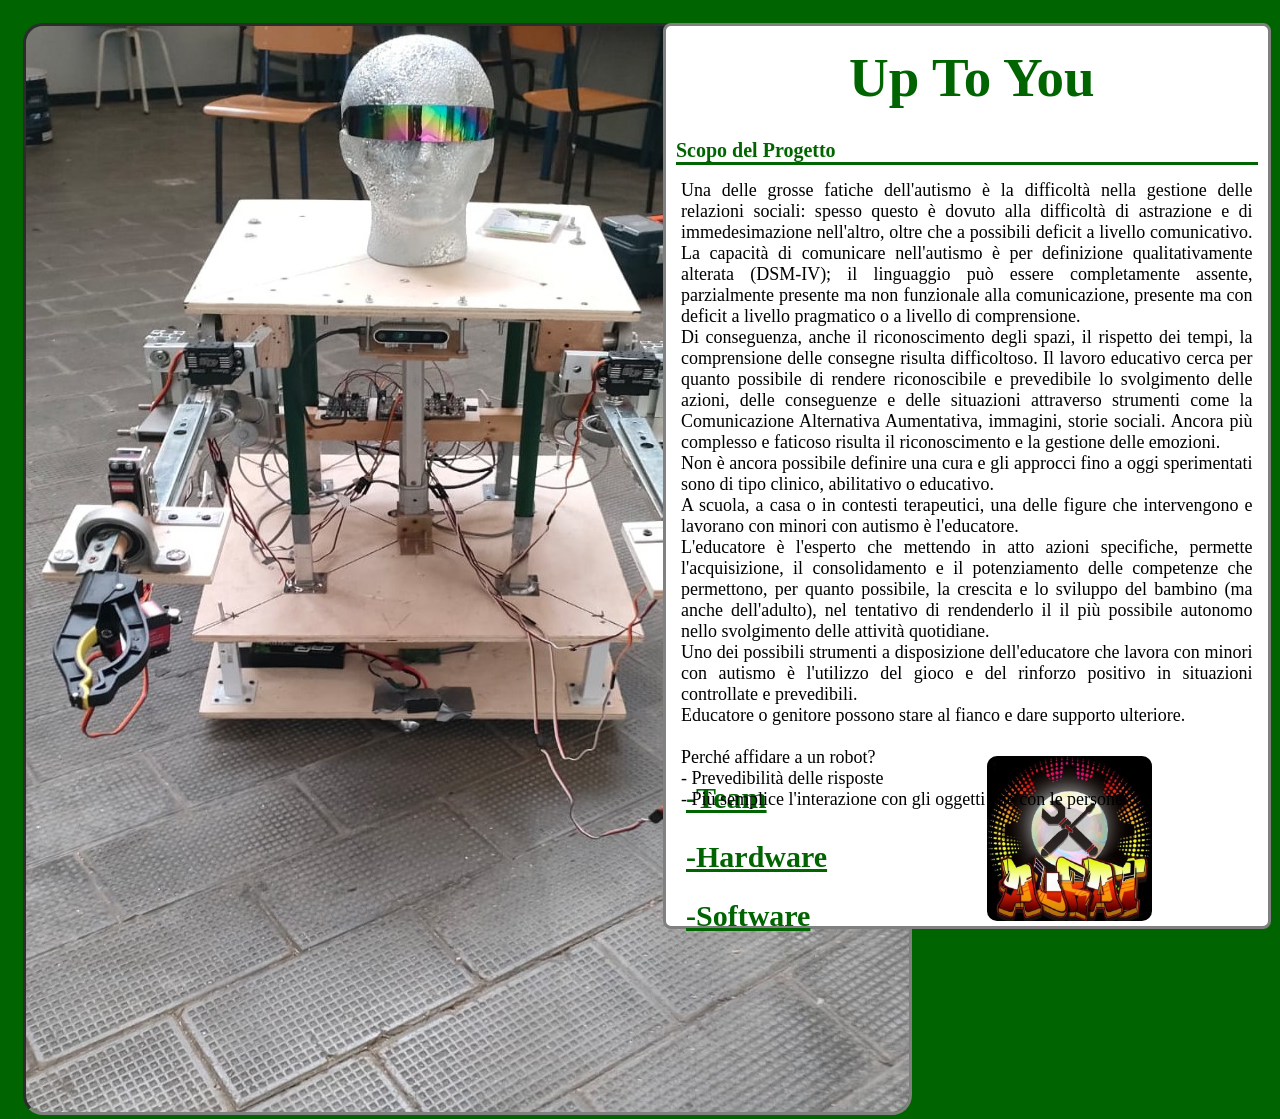
<file: index.html>
<!DOCTYPE html>

<html lang="">

	<head>
		<title>Progetto Up To You</title>
		<link type="ic">
		<meta charset="UTF-8">
		<link rel="stylesheet" type="text/css" href="css/css.css">
		<meta name="viewport" content="width=device-width, initial-scale=1">
	</head>
	<body>



	<div class="img">
		<img class="dimensioniFotoRobot" src="image/fotorobot.jpg" height="1086" width="883"/>
	</div>
	<div class="Contenitor">
		<div class="testo">
			<h1 class="titoloTesto">Up To You</h1>
			<h2 class = "scopoProgettoTitolo">Scopo del Progetto</h2>
			<p class="descrizioScopo">
				Una delle grosse fatiche dell'autismo è la difficoltà nella gestione delle relazioni sociali: spesso questo è dovuto alla difficoltà di astrazione e di immedesimazione nell'altro, oltre che a possibili deficit a livello comunicativo.
				La capacità di comunicare nell'autismo è per definizione qualitativamente alterata (DSM-IV); il linguaggio può essere completamente assente, parzialmente presente ma non funzionale alla comunicazione, presente ma con deficit a livello pragmatico o a livello di comprensione.
				<br>
				Di conseguenza, anche il riconoscimento degli spazi, il rispetto dei tempi, la comprensione delle consegne risulta difficoltoso. Il lavoro educativo cerca per quanto possibile di rendere riconoscibile e prevedibile lo svolgimento delle azioni, delle conseguenze e delle situazioni attraverso strumenti come la Comunicazione Alternativa Aumentativa, immagini, storie sociali.
				Ancora più complesso e faticoso risulta il riconoscimento e la gestione delle emozioni.
				<br>
				Non è ancora possibile definire una cura e gli approcci fino a oggi sperimentati sono di tipo clinico, abilitativo o educativo.
				<br>
				A scuola, a casa o in contesti terapeutici, una delle figure che intervengono e lavorano con minori con autismo è l'educatore.
				<br>
				L'educatore è l'esperto che mettendo in atto azioni specifiche, permette l'acquisizione, il consolidamento e il potenziamento delle competenze che permettono, per quanto possibile, la crescita e lo sviluppo del bambino (ma anche dell'adulto), nel tentativo di rendenderlo il  il più possibile autonomo nello svolgimento delle attività quotidiane.
				<br>
				Uno dei possibili strumenti a disposizione dell'educatore che lavora con minori con autismo è l'utilizzo del gioco e del rinforzo positivo in situazioni controllate e prevedibili.
				<br>
				Educatore o genitore possono stare al fianco e dare supporto ulteriore.<br>
				<br>
				Perché affidare a un robot?<br>
				- Prevedibilità delle risposte<br>
				- Più semplice l'interazione con gli oggetti che con le persone.<br>
			</p>

		</div>

		<footer class="footer">
			<div class = "link">
				<a href="second/Team.html"><p><h2>-Team</h2></a>
				<a href="second/hardware.html"><p><h2>-Hardware</h2></a>
				<a href="second/software.html"><p><h2>-Software</h2></a>
			</div>
			<div class="logo">

				<img title = "Our Logo" class = "LLogo" src="image/logo.jpg" height="165" width="165"/>

			</div>
		</footer>
	</div>


	</body>
</html>
</file>
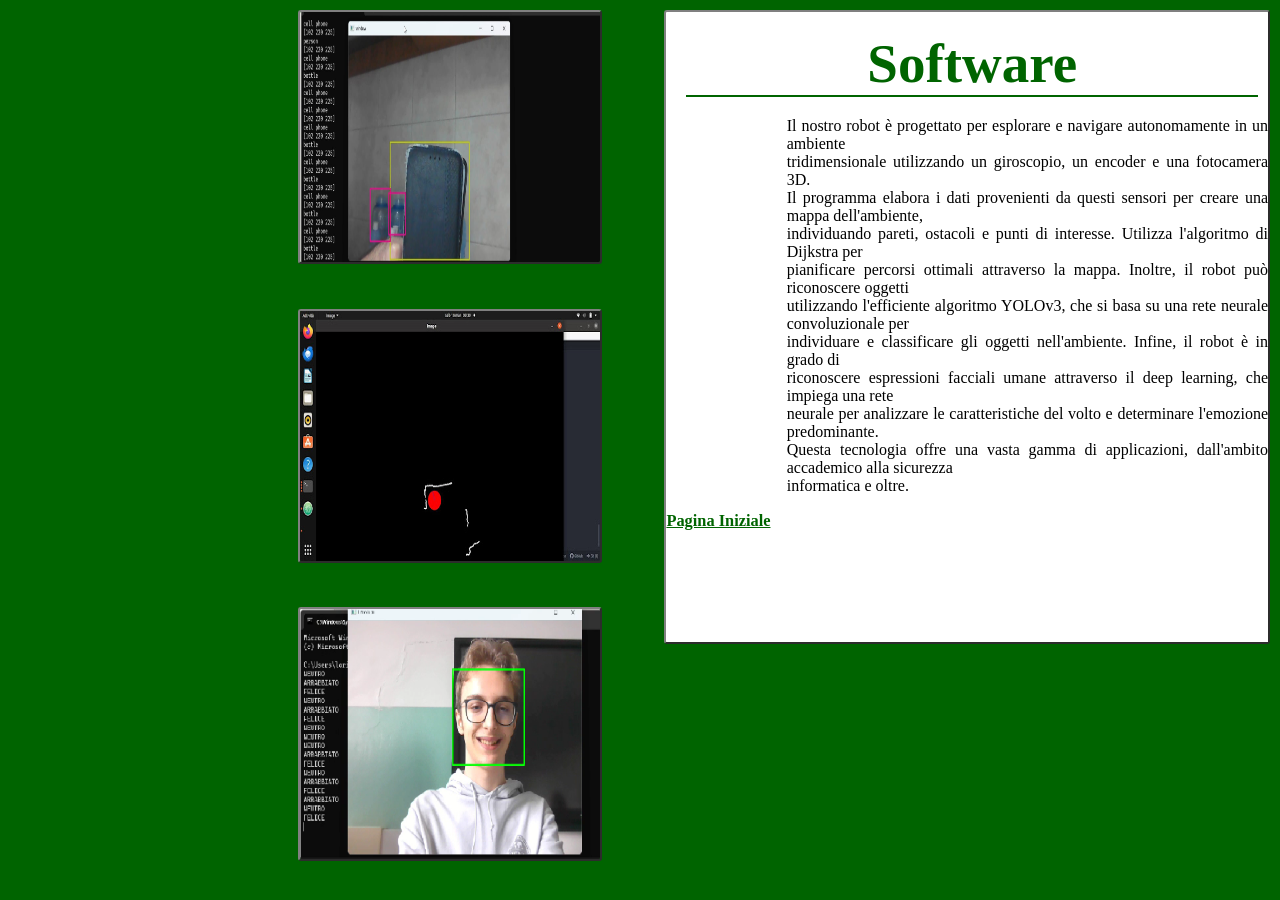
<file: second/software.html>
<!DOCTYPE html>
<html lang="en">
<head>
    <title>Software</title>
    <link rel="stylesheet" type="text/css" href="../css/Software.css">
    <meta name="viewport" content="width=device-width, initial-scale=1">
    <meta charset="UTF-8">
</head>
<body>
<div class="contenuto">
    <h1 class="titolo_software">Software</h1>
    <p class="p_software">
        Il nostro robot è progettato per esplorare e navigare autonomamente in un ambiente <br>
        tridimensionale utilizzando un giroscopio, un encoder e una fotocamera 3D. <br>
        Il programma elabora i dati provenienti da questi sensori per creare una mappa dell'ambiente,<br>
        individuando pareti, ostacoli e punti di interesse. Utilizza l'algoritmo di Dijkstra per <br>
        pianificare percorsi ottimali attraverso la mappa. Inoltre, il robot può riconoscere oggetti <br>
        utilizzando l'efficiente algoritmo YOLOv3, che si basa su una rete neurale convoluzionale per <br>
        individuare e classificare gli oggetti nell'ambiente. Infine, il robot è in grado di <br>
        riconoscere espressioni facciali umane attraverso il deep learning, che impiega una rete <br>
        neurale per analizzare le caratteristiche del volto e determinare l'emozione predominante. <br>
        Questa tecnologia offre una vasta gamma di applicazioni, dall'ambito accademico alla sicurezza<br>
        informatica e oltre. <br>
    </p>
    <a href = "../index.html"><h3>Pagina Iniziale</h3></a>
</div>
<div class="immagini">


    <div class="foto1">
        <img class = "ModificaDimensioniFoto" src="../image/yolo.jpg" height="250" width="300" title = "Yolo"/>
    </div>
    <div class="foto2">
        <img class = "ModificaDimensioniFoto" src="../image/mappatura.jpg" height="250" width="300" title = "Mappa"/>
    </div>
    <div class="foto3">
        <img class = "ModificaDimensioniFoto" src="../image/ric espressioni.png" height="250" width="300" title = "Ric Espressioni"/>
    </div>




</div>

</body>
</html>
</file>
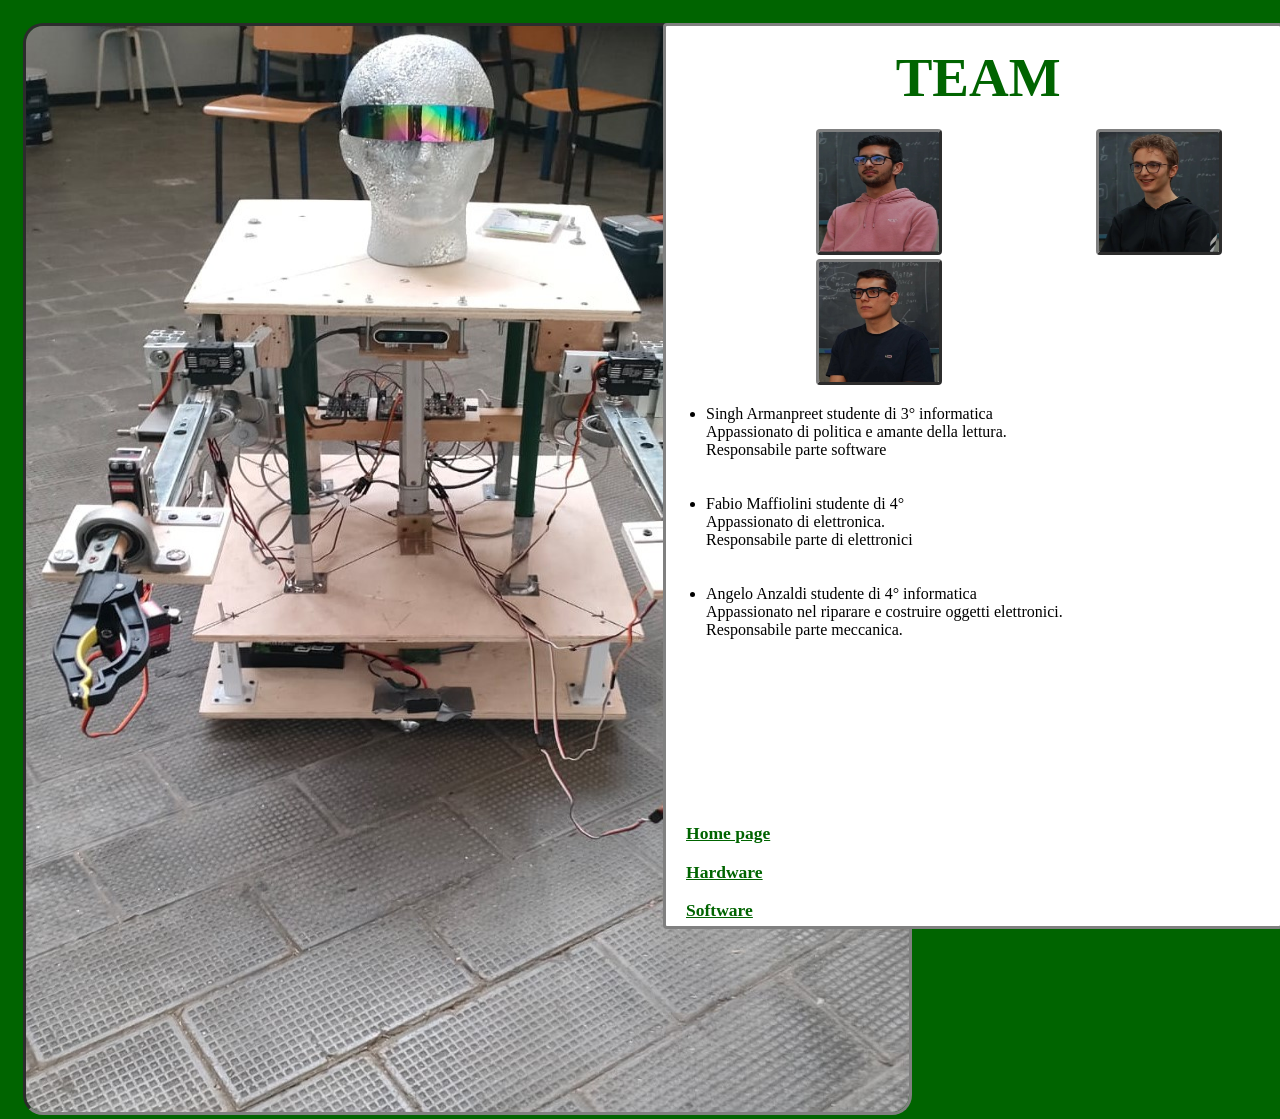
<file: second/Team.html>
<!DOCTYPE html>

<html>
	<head>
		<title>Team</title>
		<link rel="stylesheet" type="text/css" href="../css/css1.css">
		<meta name="viewport" content="width=device-width, initial-scale=1">
		<meta charset="UTF-8">
	</head>


	<body>

	<div class="img">
		<img class="dimensioniFotoRobot" src="../image/fotorobot.jpg" height="1086" width="883"/>
	</div>

	<div class = "contine">
		<div class="team">
			<h1 class="TITOLO">TEAM</h1>
			<img class="fotoTeam" src="../image/Arman.jpg" height="120" width="120" alt = "Armanpreet Singh" title = "Armanpreet Singh"/>
			<img class="fotoTeam" src="../image/Fabio.jpg" height="120" width="120" alt = "Fabio Maffiolini" title = "Fabio Maffiolini"/>
			<img class="fotoTeam" src="../image/Angelo.jpg" height="120" width="120" alt = "Angelo Anzaldi" title = "Angelo Anzaldi"/>

			<ul>
				<li>Singh Armanpreet studente di 3° informatica<br>
					Appassionato di politica e amante della lettura.<br>
					Responsabile parte software<br>

				</li>
				<br>
				<br>
				<li>
					Fabio Maffiolini studente di 4°<br>
					Appassionato di elettronica.<br>
					Responsabile parte di elettronici<br>

				</li>
				<br>
				<br>
				<li>
					Angelo Anzaldi studente di 4° informatica<br>
					Appassionato nel riparare e costruire oggetti elettronici.<br>
					Responsabile parte meccanica.<br>

				</li>

			</ul>
			<div class="piede">
				<a href ="../index.html" ><p><h3>Home page</h3></a>
				<a href="hardware.html"><p><h3>Hardware</h3></a>
				<a href="software.html"><p><h3>Software</h3></a>
			</div>
		</div>
	</div>




	</body>
</html>
</file>
<file: css/css.css>
html {
    height: 100%;
    width: 100%;
    background: darkgreen;

    overflow-x: hidden;

}
body {
    background: darkgreen;
    height: 100%;
    width: 100%;
    padding: 15px;
}
.titoloTesto {
    margin: 10px 10px 20px 20px;
    color: darkgreen;
    padding-top: 10px;
    font-size: 55px;
    text-align: center;
    font-family: "Brush Script MT", serif;
}
.scopoProgettoTitolo {
    border-bottom: solid;
    margin: 10px 10px 10px 10px;
    color: darkgreen;
    padding-top: 10px;
    text-align: left;
    font-family: cursive;
    font-size: 20px;
}
h5 {
    color: darkgreen;
    margin: 10px;
}
h3 {
    margin: 10px;
}
.descrizioScopo {
    font-size: 18px;
    text-align: justify;
    margin: 15px;
}

.img {
    width: 50%;
    height: 100%;
    display: block;
    float: left;
}
.Contenitor {
    width: 47%;
    height: 100%;
    display: block;
    float: left ;
    background-color: white;
    border: 3px solid rgb(128, 128, 128);
    margin-left: 0;
    border-radius: 8px;
}
.dimensioniFotoRobot {
    border-radius: 20px;
    border: 3px inset grey;
}
.testo {
    width: 100%;
    height: 80%;
}
.footer {
    margin-top: 0;
    margin-left: 20px;
    width: 100%;
    height: 20%;
    clear: both;
}
a {
    color: darkgreen;
    font-size: 20px;
}
.link {
    height: 100%;
    width: 50%;
    float: left;
}
.logo {
    height: 100%;
    width: 50%;
    float: right;
}
.LLogo {
    border-radius: 10px;
    margin-bottom: 10px;
    margin-right: 40px;
}
</file>
<file: css/Software.css>
html {
    width: 100%;
    height: 100%;
    background-color: darkgreen;
}
body {
    width: 100%;
    height: 100%;
    margin: 0;
}
.contenuto {
    background-color: white;
    border: 2px outset grey;
    border-radius: 3px;
    width: 47%;
    height: 70%;
    float: right;
    margin-right: 10px;
    margin-top: 10px;
}
.immagini {
    display: block;
    width: 50%;
    height: 50%;
    float: left;
}
.ModificaDimensioniFoto {
    border-radius: 3px;
    border: 2px outset grey;
    margin: 10px;
}
.foto1 {
    width: 100%;
    height: 33%;
    display: block;
    margin-left: 45%;
}
.foto2 {
    width: 100%;
    height: 33%;
    display: block;
    margin-left: 45%;
    margin-top: 150px;
}
.foto3 {
    margin-left: 45%;
    margin-top: 150px;
    width: 100%;
    height: 33%;
    display: block;
}
.titolo_software {
    margin: 10px 10px 20px 20px;
    border-bottom: 2px solid darkgreen;
    color: darkgreen;
    padding-top: 10px;
    font-size: 55px;
    text-align: center;
    font-family: "Brush Script MT", serif;
}
.p_software {
    font-size: 16px;
    margin-left: 20%;
    text-align: justify;
}
a{
    color: darkgreen;
    font-size: 14px;
}
</file>
<file: css/css1.css>
html {
    height: 100%;
    width: 100%;
    background: darkgreen;

    overflow-x: hidden;

}
body {
    background: darkgreen;
    height: 100%;
    width: 100%;
    padding: 15px;
}
.img {
    width: 50%;
    height: 100%;
    display: block;
    float: left;
}
.dimensioniFotoRobot {
    border-radius: 20px;
    border: 3px inset grey;
}
.contine {
    width: 48%;
    height: 100%;
    float: left;
    background-color: white;
    border-radius: 4px;
    border: 3px solid grey;
    margin-right: 10px;
}
.TITOLO {
    margin: 10px 10px 20px 20px;
    color: darkgreen;
    padding-top: 10px;
    font-size: 55px;
    text-align: center;
    font-family: "Brush Script MT", serif;
}
.fotoTeam {
    display: inline-block;
    margin-left: 150px;
    border-radius: 4px;
    border: 3px outset grey;
}
a {
    margin-top: 10px;
    color: darkgreen;
    font-size: 15px;
}

.team {
    width: 100%;
    height: 80%;
}
.piede {
    margin-top: 30%;
    margin-left: 20px;
    width: 100%;
    height: 20%;
    clear: both;
}
</file>
